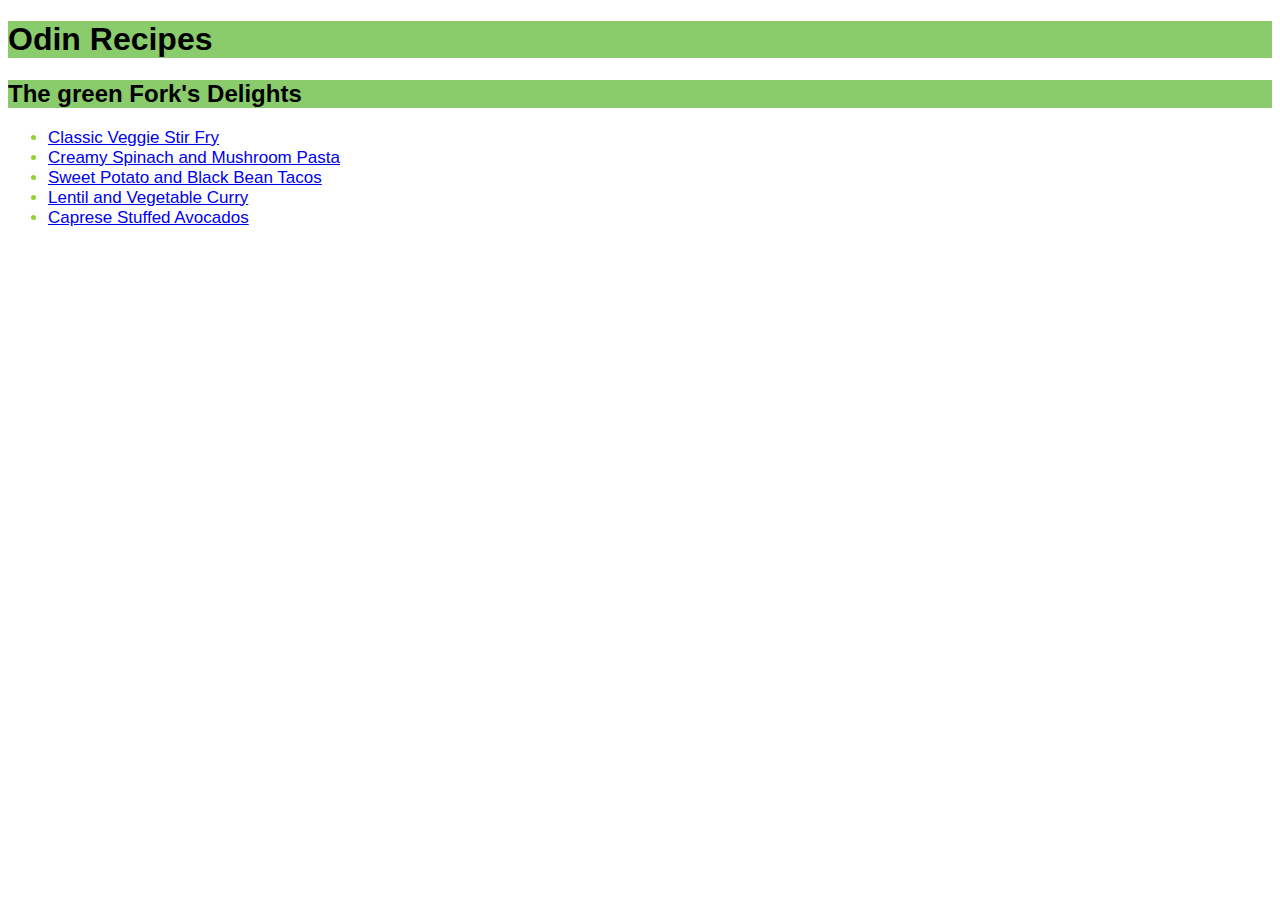
<file: index.html>
<!DOCTYPE html>
<html lang="en">
    <head>
        <meta charset="utf-8">
        <title>The Green Fork</title>
        <link rel="stylesheet" href="style.css">
    </head>
    <body>
        <h1>Odin Recipes</h1>
        <h2>The green Fork's Delights</h2>
        <ul>
            <li><a href="./recipes/classic-veggie-stir-fry.html">Classic Veggie Stir Fry</a></li>
            <li><a href="./recipes/creamy-spinach-and-mushroom-pasta.html">Creamy Spinach and Mushroom Pasta</a></li>
            <li><a href="./recipes/sweet-potato-and-black-bean-tacos.html">Sweet Potato and Black Bean Tacos</a></li>
            <li><a href="./recipes/lentil-and-vegetable-curry.html">Lentil and Vegetable Curry</a></li>
            <li><a href="./recipes/caprese-stuffed-avocados.html">Caprese Stuffed Avocados</a></li>
        </ul>
    </body>
</html>
</file>
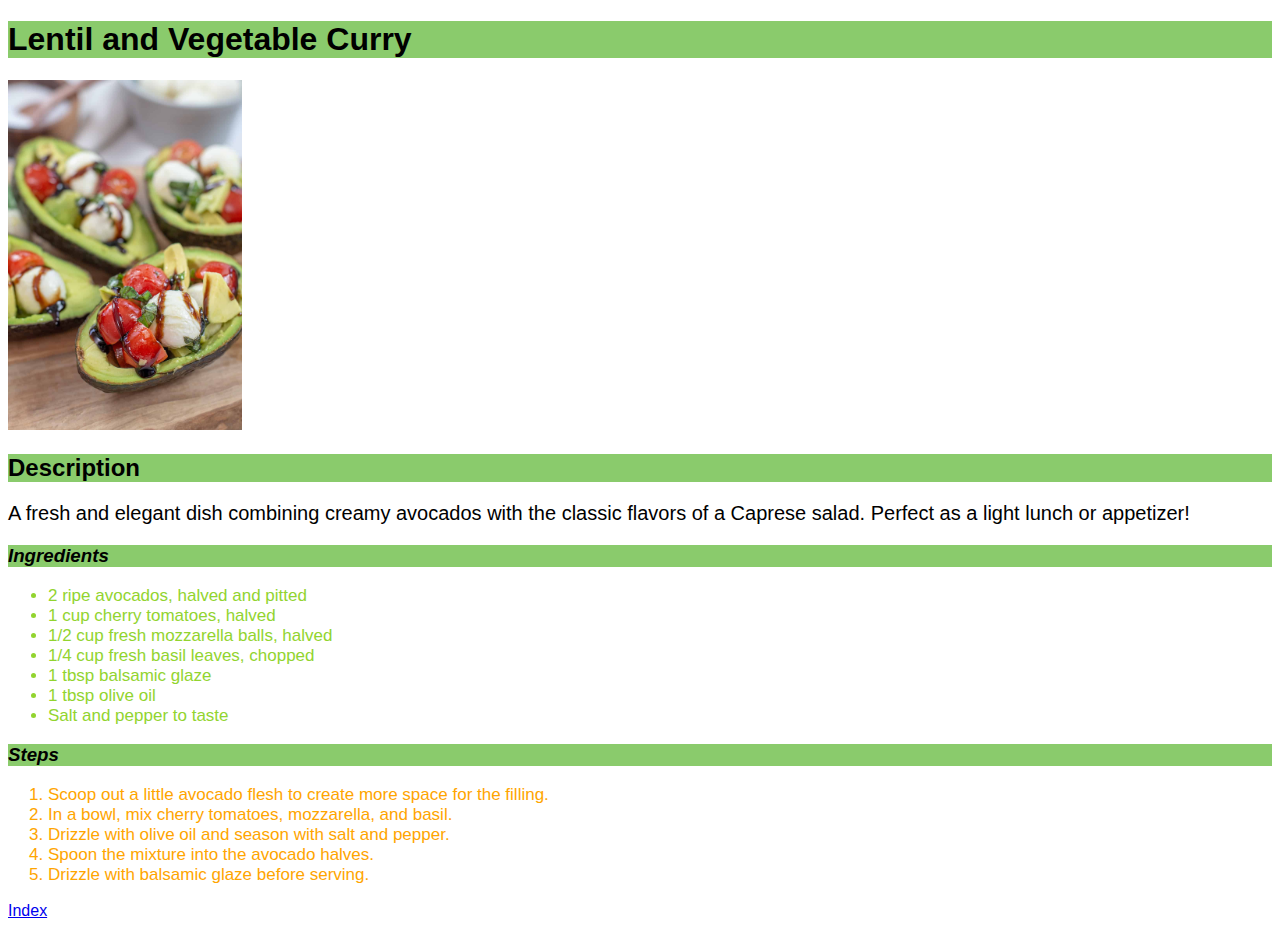
<file: recipes/caprese-stuffed-avocados.html>
<!DOCTYPE html>
<html lang="en">
    <head>
        <meta charset="utf-8">
        <title>Caprese Stuffed Avocados</title>
        <link rel="stylesheet" href="../style.css">
    </head>
    <body>
        <h1>Lentil and Vegetable Curry</h1>
        <img src="../images/caprese-stuffed-avocado.jpg" alt="Caprese Stuffed Avocados">
        <h2>Description</h2>
        <p>A fresh and elegant dish combining creamy avocados with the classic flavors of a Caprese salad. Perfect as a light lunch or appetizer!</p>

        <h3><em>Ingredients</em></h3>
        
        <ul>
            <li>2 ripe avocados, halved and pitted</li>
            <li>1 cup cherry tomatoes, halved</li>
            <li>1/2 cup fresh mozzarella balls, halved</li>
            <li>1/4 cup fresh basil leaves, chopped</li>
            <li>1 tbsp balsamic glaze</li>
            <li>1 tbsp olive oil</li>
            <li>Salt and pepper to taste</li>
        </ul>

        <h3><i>Steps</i></h3>

        <ol>
            <li>Scoop out a little avocado flesh to create more space for the filling.</li>
            <li>In a bowl, mix cherry tomatoes, mozzarella, and basil.</li>
            <li>Drizzle with olive oil and season with salt and pepper.</li>
            <li>Spoon the mixture into the avocado halves.</li>
            <li>Drizzle with balsamic glaze before serving.</li>
        </ol>

        <a href="../index.html">Index</a>
    </body>
</html>
</file>
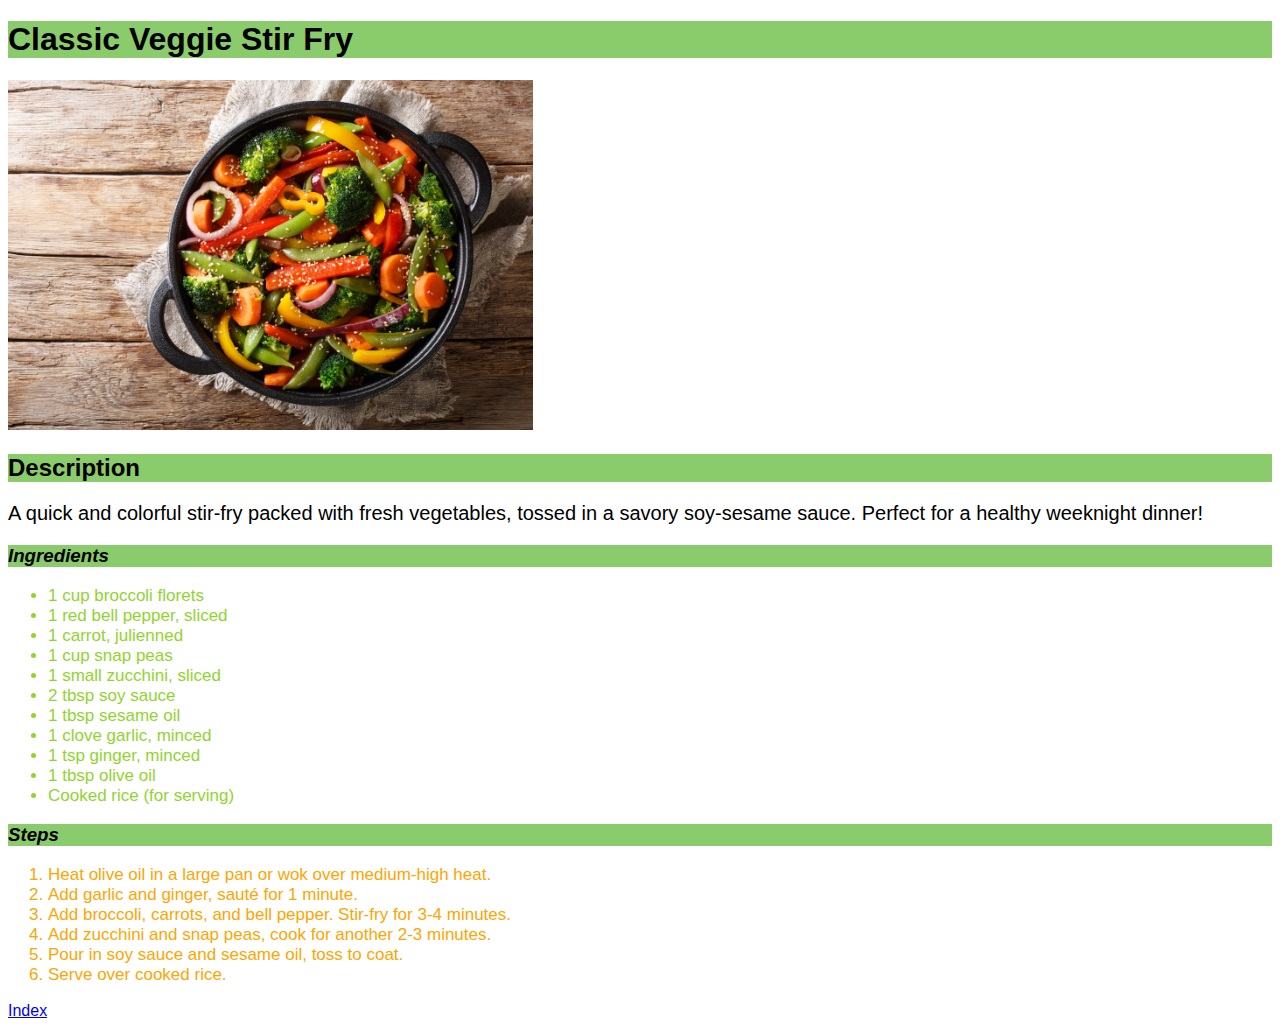
<file: recipes/classic-veggie-stir-fry.html>
<!DOCTYPE html>
<html lang="en">
    <head>
        <meta charset="utf-8">
        <title>Classic Veggie Stir Fry</title>
        <link rel="stylesheet" href="../style.css">
    </head>
    <body>
        <h1>Classic Veggie Stir Fry</h1>
        <img src="../images/classic-veggie-stir-fry.jpeg" alt="classic veggie stir fry">
        <h2>Description</h2>
        <p>A quick and colorful stir-fry packed with fresh vegetables, tossed in a savory soy-sesame sauce. Perfect for a healthy weeknight dinner!</p>

        <h3><em>Ingredients</em></h3>
        
        <ul>
            <li>1 cup broccoli florets</li>
            <li>1 red bell pepper, sliced</li>
            <li>1 carrot, julienned</li>
            <li>1 cup snap peas</li>
            <li>1 small zucchini, sliced</li>
            <li>2 tbsp soy sauce</li>
            <li>1 tbsp sesame oil</li>
            <li>1 clove garlic, minced</li>
            <li>1 tsp ginger, minced</li>
            <li>1 tbsp olive oil</li>
            <li>Cooked rice (for serving)</li>
        </ul>

        <h3><i>Steps</i></h3>

        <ol>
            <li>Heat olive oil in a large pan or wok over medium-high heat.</li>
            <li>Add garlic and ginger, sauté for 1 minute.</li>
            <li>Add broccoli, carrots, and bell pepper. Stir-fry for 3-4 minutes.</li>
            <li>Add zucchini and snap peas, cook for another 2-3 minutes.</li>
            <li>Pour in soy sauce and sesame oil, toss to coat.</li>
            <li>Serve over cooked rice.</li>
        </ol>

        <a href="../index.html">Index</a>
    </body>
</html>
</file>
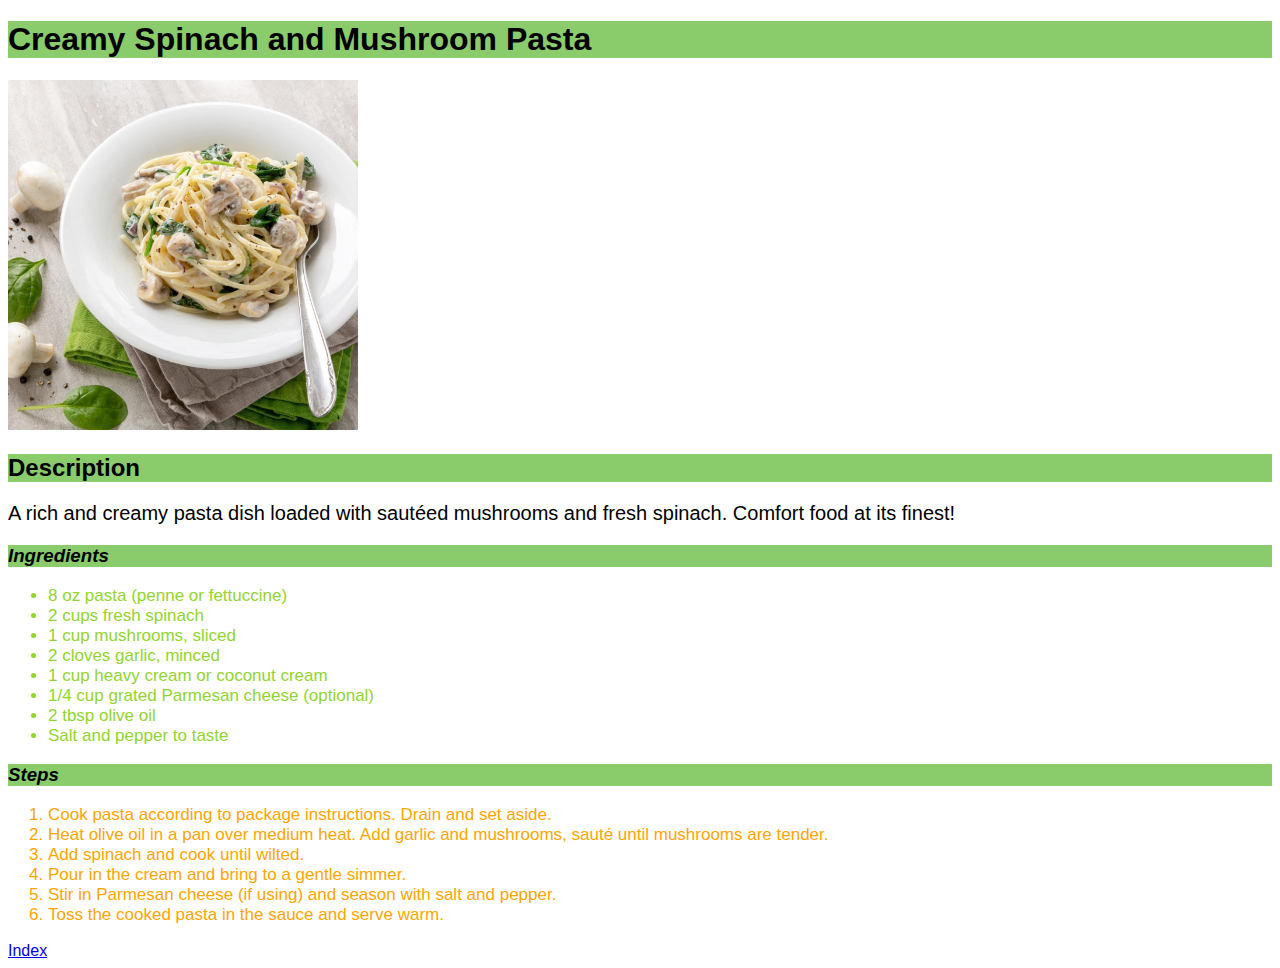
<file: recipes/creamy-spinach-and-mushroom-pasta.html>
<!DOCTYPE html>
<html lang="en">
    <head>
        <meta charset="utf-8">
        <title>Creamy Spinach and Mushroom Pasta</title>
        <link rel="stylesheet" href="../style.css">
    </head>
    <body>
        <h1>Creamy Spinach and Mushroom Pasta</h1>
        <img src="../images/creamy-mushroom-and-spinach-pasta.jpg" alt="creamy spinach and mushroom pasta">
        <h2>Description</h2>
        <p>A rich and creamy pasta dish loaded with sautéed mushrooms and fresh spinach. Comfort food at its finest!</p>

        <h3><em>Ingredients</em></h3>
        
        <ul>
           <li>8 oz pasta (penne or fettuccine)</li>
           <li>2 cups fresh spinach</li>
           <li>1 cup mushrooms, sliced</li>
           <li>2 cloves garlic, minced</li>
           <li>1 cup heavy cream or coconut cream</li>
           <li>1/4 cup grated Parmesan cheese (optional)</li>
           <li>2 tbsp olive oil</li>
           <li>Salt and pepper to taste</li>
        </ul>

        <h3><i>Steps</i></h3>

        <ol>
            <li>Cook pasta according to package instructions. Drain and set aside.</li>
            <li>Heat olive oil in a pan over medium heat. Add garlic and mushrooms, sauté until mushrooms are tender.</li>
            <li>Add spinach and cook until wilted.</li>
            <li>Pour in the cream and bring to a gentle simmer.</li>
            <li>Stir in Parmesan cheese (if using) and season with salt and pepper.</li>
            <li>Toss the cooked pasta in the sauce and serve warm.</li>
        </ol>

        <a href="../index.html">Index</a>
    </body>
</html>
</file>
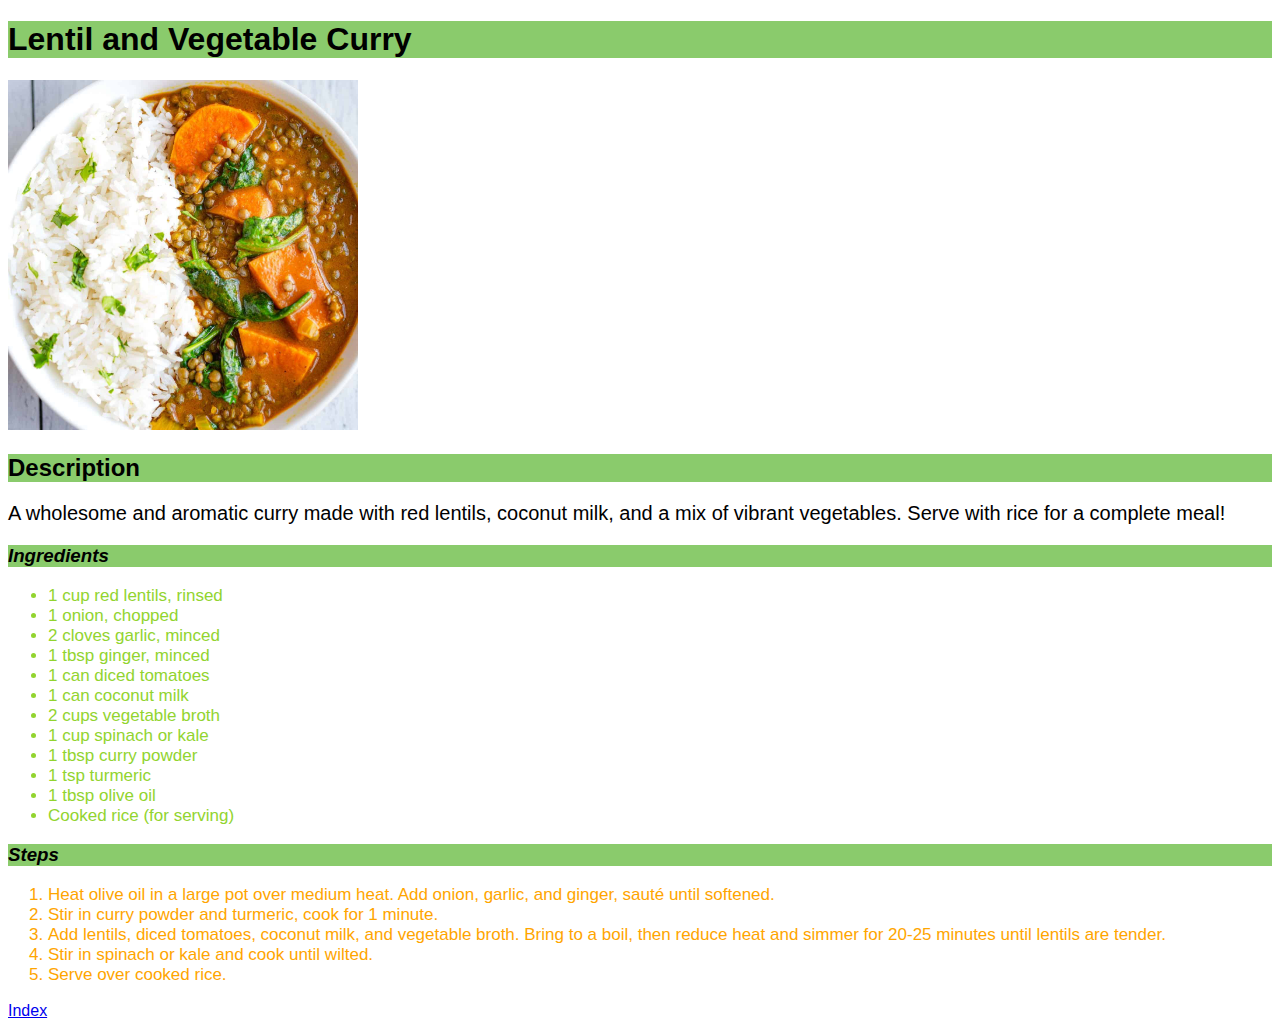
<file: recipes/lentil-and-vegetable-curry.html>
<!DOCTYPE html>
<html lang="en">
    <head>
        <meta charset="utf-8">
        <title>Lentil and Vegetable Curry</title>
        <link rel="stylesheet" href="../style.css">
    </head>
    <body>
        <h1>Lentil and Vegetable Curry</h1>
        <img src="../images/lentil-veggie-curry.jpg" alt="Lentil and Vegetable Curry">
        <h2>Description</h2>
        <p>A wholesome and aromatic curry made with red lentils, coconut milk, and a mix of vibrant vegetables. Serve with rice for a complete meal!</p>

        <h3><em>Ingredients</em></h3>
        
        <ul>
            <li>1 cup red lentils, rinsed</li>
            <li>1 onion, chopped</li>
            <li>2 cloves garlic, minced</li>
            <li>1 tbsp ginger, minced</li>
            <li>1 can diced tomatoes</li>
            <li>1 can coconut milk</li>
            <li>2 cups vegetable broth</li>
            <li>1 cup spinach or kale</li>
            <li>1 tbsp curry powder</li>
            <li>1 tsp turmeric</li>
            <li>1 tbsp olive oil</li>
            <li>Cooked rice (for serving)</li>
        </ul>

        <h3><i>Steps</i></h3>

        <ol>
            <li>Heat olive oil in a large pot over medium heat. Add onion, garlic, and ginger, sauté until softened.</li>
            <li>Stir in curry powder and turmeric, cook for 1 minute.</li>
            <li>Add lentils, diced tomatoes, coconut milk, and vegetable broth. Bring to a boil, then reduce heat and simmer for 20-25 minutes until lentils are tender.</li>
            <li>Stir in spinach or kale and cook until wilted.</li>
            <li>Serve over cooked rice.</li>
        </ol>

        <a href="../index.html">Index</a>
    </body>
</html>
</file>
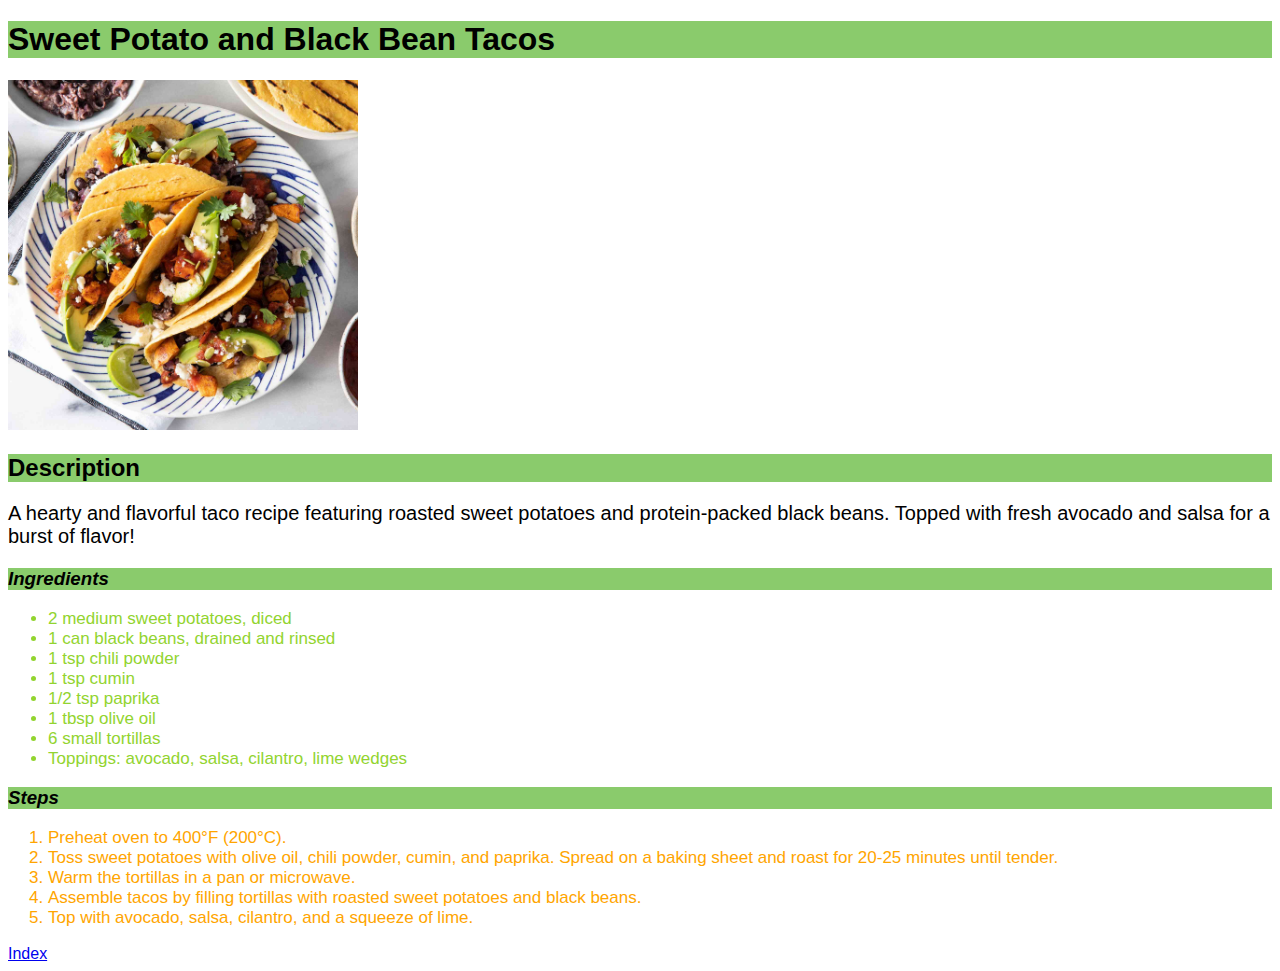
<file: recipes/sweet-potato-and-black-bean-tacos.html>
<!DOCTYPE html>
<html lang="en">
    <head>
        <meta charset="utf-8">
        <title>Sweet Potato and Black Beans Tacos</title>
        <link rel="stylesheet" href="../style.css">
    </head>
    <body>
        <h1>Sweet Potato and Black Bean Tacos</h1>
        <img src="../images/sweet-potato-black-bean-tacos.jpg" alt="sweet potato and black bean tacos">
        <h2>Description</h2>
        <p>A hearty and flavorful taco recipe featuring roasted sweet potatoes and protein-packed black beans. Topped with fresh avocado and salsa for a burst of flavor!</p>

        <h3><em>Ingredients</em></h3>
        
        <ul>
            <li>2 medium sweet potatoes, diced</li>
            <li>1 can black beans, drained and rinsed</li>
            <li>1 tsp chili powder</li>
            <li>1 tsp cumin</li>
            <li>1/2 tsp paprika</li>
            <li>1 tbsp olive oil</li>
            <li>6 small tortillas</li>
            <li>Toppings: avocado, salsa, cilantro, lime wedges</li>
        </ul>

        <h3><i>Steps</i></h3>

        <ol>
            <li>Preheat oven to 400°F (200°C).</li>
            <li>Toss sweet potatoes with olive oil, chili powder, cumin, and paprika. Spread on a baking sheet and roast for 20-25 minutes until tender.</li>
            <li>Warm the tortillas in a pan or microwave.</li>
            <li>Assemble tacos by filling tortillas with roasted sweet potatoes and black beans.</li>
            <li>Top with avocado, salsa, cilantro, and a squeeze of lime.</li>
        </ol>

        <a href="../index.html">Index</a>
    </body>
</html>
</file>
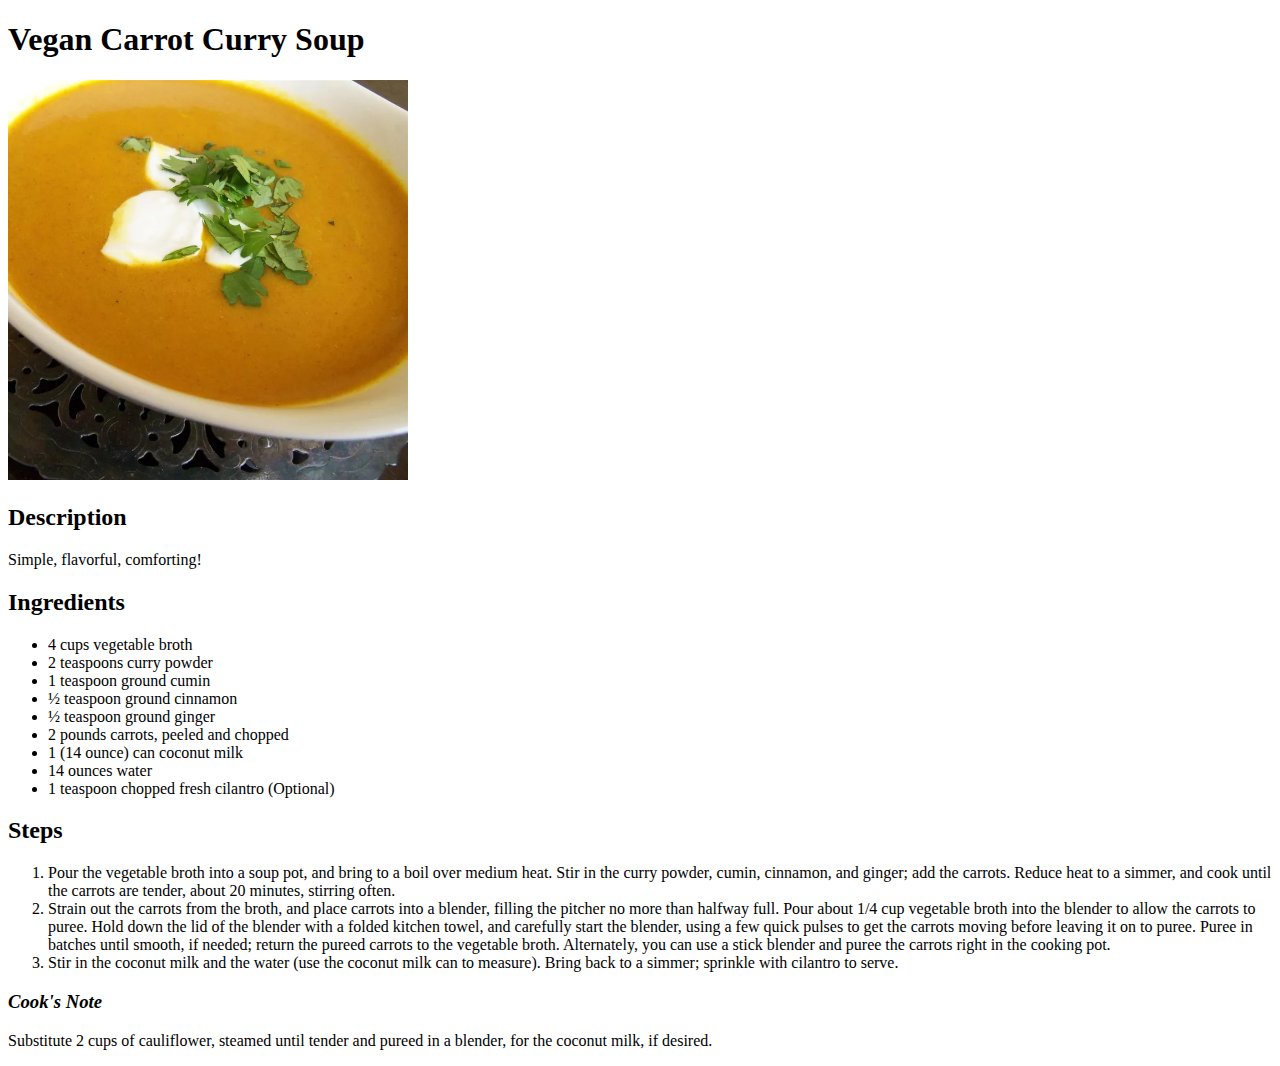
<file: recipes/vegan-carrot-curry-soup.html>
<!DOCTYPE html>

<html lang="en">
    <head>
        <meta charset="UTF-8">
        <title>Vegan Carrot Curry Soup</title>
    </head>

    <body>
        <h1>Vegan Carrot Curry Soup</h1>
        <img src="../images/vegan_carrot_curry_soup.webp" alt="Vegan Carrot Curry Soup" width="400">
        <h2>Description</h2>
            <p>Simple, flavorful, comforting!</p>
        <h2>Ingredients</h2>
            <ul>
                <li>4 cups vegetable broth</li>
                <li>2 teaspoons curry powder</li>
                <li>1 teaspoon ground cumin</li>
                <li>½ teaspoon ground cinnamon</li>
                <li>½ teaspoon ground ginger</li>
                <li>2 pounds carrots, peeled and chopped</li>
                <li>1 (14 ounce) can coconut milk</li>
                <li>14 ounces water</li>
                <li>1 teaspoon chopped fresh cilantro (Optional)</li>
            </ul>
            
        <h2>Steps</h2>
            <ol>
                <li>Pour the vegetable broth into a soup pot, and bring to a boil over medium heat. Stir in the curry powder, cumin, cinnamon, and ginger; add the carrots. Reduce heat to a simmer, and cook until the carrots are tender, about 20 minutes, stirring often.</li>
                <li>Strain out the carrots from the broth, and place carrots into a blender, filling the pitcher no more than halfway full. Pour about 1/4 cup vegetable broth into the blender to allow the carrots to puree. Hold down the lid of the blender with a folded kitchen towel, and carefully start the blender, using a few quick pulses to get the carrots moving before leaving it on to puree. Puree in batches until smooth, if needed; return the pureed carrots to the vegetable broth. Alternately, you can use a stick blender and puree the carrots right in the cooking pot.</li>
                <li>Stir in the coconut milk and the water (use the coconut milk can to measure). Bring back to a simmer; sprinkle with cilantro to serve.</li>
            </ol>
            <h3><em>Cook's Note</em></h3>
            <p>Substitute 2 cups of cauliflower, steamed until tender and pureed in a blender, for the coconut milk, if desired.</p>
    </body>
</html>
</file>
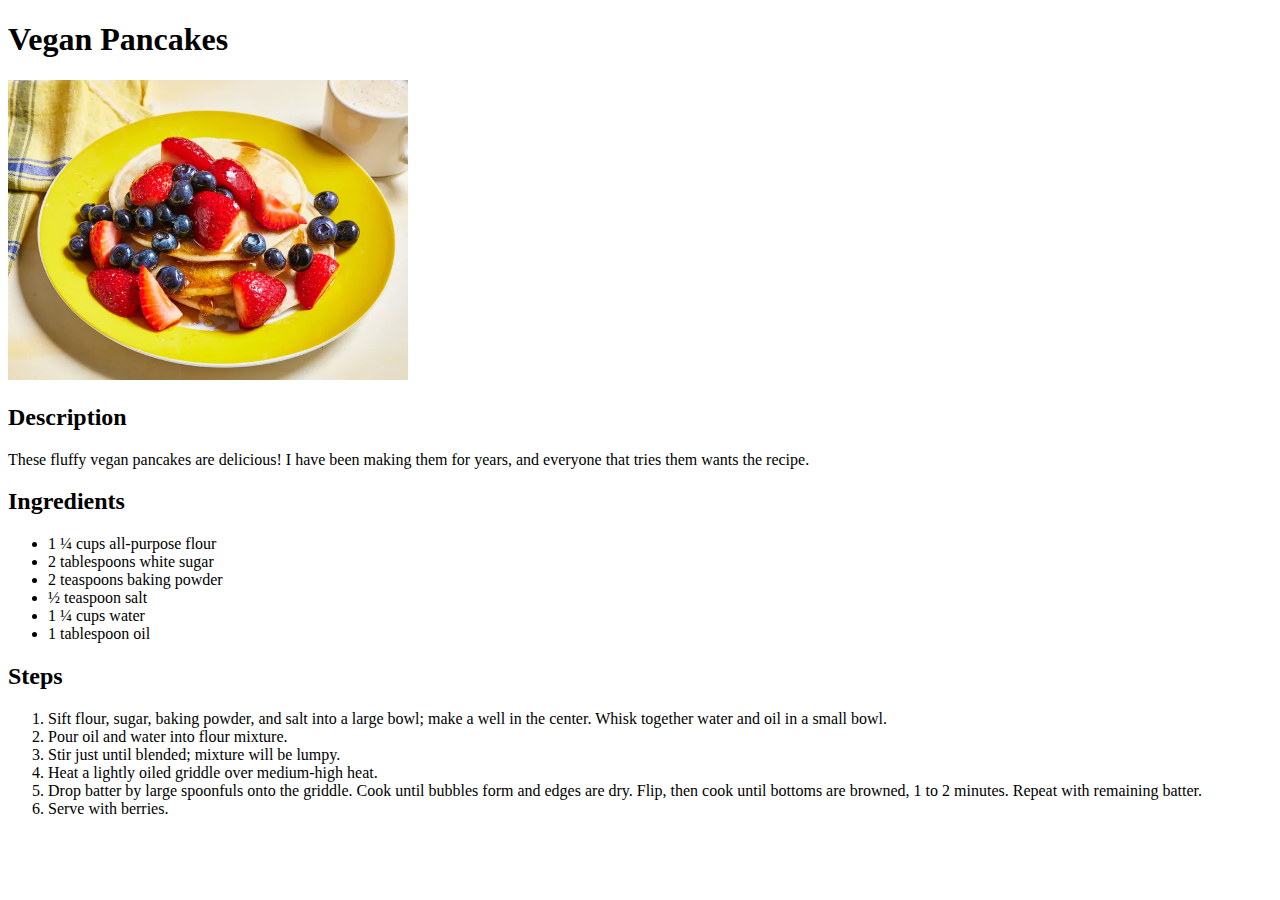
<file: recipes/vegan-pancakes.html>
<!DOCTYPE html>

<html lang="en">
    <head>
        <meta charset="UTF-8">
        <title>Vegan Pancakes</title>
    </head>

    <body>
        <h1>Vegan Pancakes</h1>
        <img src="../images/vegan_pancakes.webp " alt="Vegan Pancakes" width="400">
        <h2>Description</h2>
            <p>These fluffy vegan pancakes are delicious! I have been making them for years, and everyone that tries them wants the recipe.</p>
        <h2>Ingredients</h2>
            <ul>
                <li>1 ¼ cups all-purpose flour</li>
                <li>2 tablespoons white sugar</li>
                <li>2 teaspoons baking powder</li>
                <li>½ teaspoon salt</li>
                <li>1 ¼ cups water</li>
                <li>1 tablespoon oil</li>

            </ul>
            
        <h2>Steps</h2>
            <ol>
                <li>Sift flour, sugar, baking powder, and salt into a large bowl; make a well in the center. Whisk together water and oil in a small bowl.</li>
                <li>Pour oil and water into flour mixture.</li>
                <li>Stir just until blended; mixture will be lumpy.</li>
                <li>Heat a lightly oiled griddle over medium-high heat.</li>
                <li>Drop batter by large spoonfuls onto the griddle. Cook until bubbles form and edges are dry. Flip, then cook until bottoms are browned, 1 to 2 minutes. Repeat with remaining batter.</li>
                <li>Serve with berries.</li>
            </ol>
            
    </body>
</html>
</file>
<file: style.css>
img {
    height: 350px;
    width: auto;
}

body {
    font-family: 'Franklin Gothic Medium', 'Arial Narrow', Arial, sans-serif;
}

ul {
    color: rgb(146, 212, 47);
    font-size: 17px;
}

ol {
    color: orange;
    font-size: 17px;
}

h1, h2, h3 {
    font-weight: bold;
    background-color: rgba(64, 170, 15, 0.61);
}

p {
    font-size: 20px;
}
</file>
